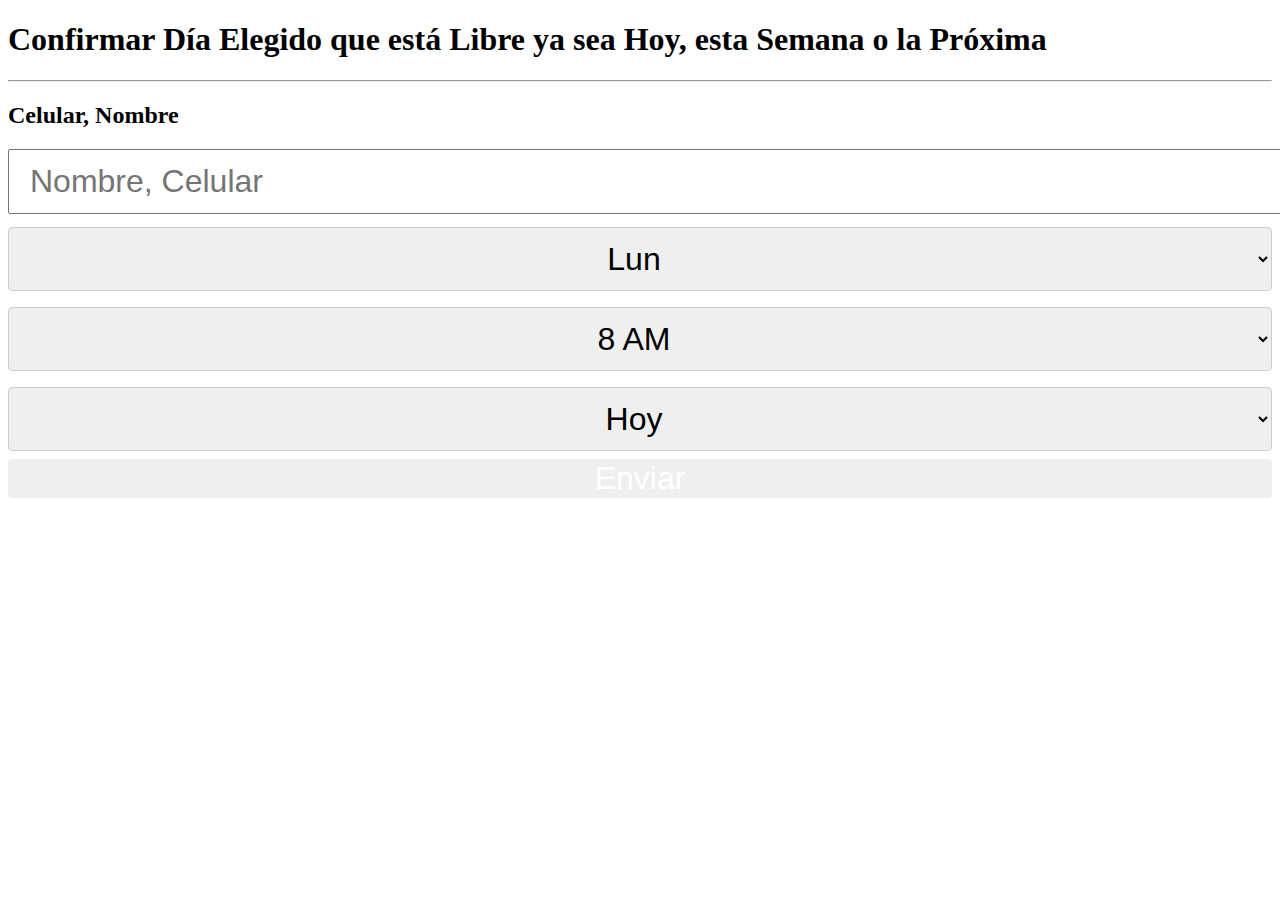
<file: scriptsGoogle/index.html>
<!DOCTYPE html>
<html>
  <head>
    <base target="_top">
    <link rel="stylesheet" href="https://stackpath.bootstrapcdn.com/bootstrap/4.2.1/css/bootstrap.min.css" integrity="sha384-GJzZqFGwb1QTTN6wy59ffF1BuGJpLSa9DkKMp0DgiMDm4iYMj70gZWKYbI706tWS" crossorigin="anonymous">
  
  
  
  <style>
            input[type=text], select {
              width: 100%;
              padding: 12px 20px;
              margin: 8px 0;
              display: inline-block;
              border: 1px solid #ccc;
              border-radius: 4px;
              box-sizing: border-box;
              text-align: center;
            }
            
            #nom{
            width: 100%;
            margin-bottom:  5px;
            cursor: pointer;
            padding: 12px 20px;
           
            }
            
                 
            
            button{
              width: 100%;
              height: 30%;
              /*background-color: #4CAF50;*/
              color: white;
              /*padding: 15px 32px;*/
              /*margin: 100px 0 ;*/
              border: none;
              border-radius: 4px;
              cursor: pointer;
              font-size: 200%;
              
              
            }
            
            input[type=submit]:hover {
              background-color: #45a049;
            }
            
            input[type="text"] {
            
            font-size: 60px;
            cursor: pointer;
  
}
            
            /*div {
              border-radius: 5px;
              background-color: #f2f2f2;
              padding: 20px;
            }*/
            
            form {
                margin-top: 20px;
width: 100%;
height: 100%
display: inline-block;

text-align: center;

}
            #dias, #nom, #horas, #future{
            font-size: 200%;
            
            }

            </style>
  
  
  
  
  </head>
  <body>
  




<!--*****************************************************************-->
<div class="container">
    <div class="row">
        <div class="col-12 col-sm-12 col-md-12 col-lg-12 col-xl-12">
               <!--Código-->
                     
  <h1>Confirmar Día Elegido que está Libre ya sea Hoy, esta Semana o la Próxima </h1>
  <hr>
  <h2>Celular, Nombre</h2>
 <input id="nom" placeholder="Nombre, Celular" required>



<select id="dias" onchange="ShowSelected();" name="producto">
<option value="12">Lun</option>
<option value="13">Mar</option>
<option value="14">Mie</option>
<option value="15">Jue</option>
<option value="16">Vie</option>
<option value="17">Sab</option>
<option value="18">Dom</option>
</select>


<select id="horas" onchange="ShowSelected();" name="producto">
<option value="22">8 AM</option>
<option value="23">9 AM</option>
<option value="24">10 AM</option>
<option value="25">11 AM</option>
<option value="26">12 PM</option>
<option value="27">1 PM</option>
<option value="28">2 PM</option>
<option value="29">3 PM</option>
<option value="30">4 PM</option>
<option value="31">5 PM</option>
<option value="32">6 PM</option>
<option value="33">7 PM</option>
<option value="34">8 PM</option>
</select>

<select id="future" onchange="ShowSelected();" name="producto">
<option value="42">Hoy</option>
<option value="44">Esta Semana</option>
<option value="43">Próxima Semana</option>
<option value="45">Libre</option>
<option value="46">Ocupado</option>
</select>

  
  
  
  
 <button type="button" onclick="suma()" class="btn btn-secondary" >Enviar</button>

        </div>
    </div>
</div>
<!--*************************************font-size="200%"****************************-->
  
  
  
  
  <script>
  function suma()
{

/* COLUMNA*/
var dias = document.getElementById("dias");

var col = dias.options[dias.selectedIndex].text;

//fILA;

var horas = document.getElementById("horas");

var row = horas.options[horas.selectedIndex].text;

//porxima semana
var future= document.getElementById("future");

var f = future.options[future.selectedIndex].text;


var nom = document.getElementById("nom").value

//var cel = document.getElementById("cel").value



//row = parseFloat(y);
//col = parseFloat(x);

//z = nom +" "+ cel+" "+ x+" "+y+ " "+ f;


if(row=="8 AM"){
    row=2;

}else if (row=="9 AM") {
     row=3;
}else if (row=="10 AM") {
     row=4;
}else if (row=="11 AM") {
     row=5;
}else if (row=="12 PM") {
     row=6;
}else if (row=="1 PM") {
     row=7;
}else if (row=="2 PM") {
     row=8;
}else if (row=="3 PM") {
     row=9;
}else if (row=="4 PM") {
     row=10;
}else if (row=="5 PM") {
     row=11;
}else if (row=="6 PM") {
     row=12;
}else if (row=="7 PM") {
     row=13;
}else {
     row=14;
}


<!--************Col***************-->

if(col=="Lun"){
    col=2;

}else if (col=="Mar") {
     col=3;
}else if (col=="Mie") {
     col=4;
}else if (col=="Jue") {
     col=5;
}else if (col=="Vie") {
     col=6;
}else if (col=="Sab") {
     col=7;
}else   {
     col=8;
}


//document.getElementById("demo").innerHTML= row;
//document.getElementById("demo1").innerHTML=col;




google.script.run.userClicked(row,col,nom,f);


document.getElementById("nom").value="";

alert("Gracias por Programar su Cita, No olvide Actualizar la Agenda al Regresar");

}
  </script>
  
  
  
      <!--********************************importante*********************************
            
                  <div class="container">
    <div class="row">
        <div class="col-12 col-ms-12 col-md-12 col-lg-12 col-xl-12"></div>

  <form >
            <p><label><h1>Programación Semanal</h1></label></p>
            <label><h1>Agenda hoy o para el próximo Lunes a las 8 Am</h1></label>
            <input type="text" id="num1"  placeholder="Nombre Celular Fecha" required>
        
            
            
          
            <button type="button" onclick="suma()" class="btn btn-secondary" font-size="70px">Enviar</button>
            
            
            
            
            
      
      
          </form>

</div>
</div>

                  
                  
                ********************************--> 
   <!--***************************importante**************************************         
                  
 <script>
                  
                  
    function suma(){
    var num1 = document.getElementById("num1").value;
    document.getElementById("num1").value="";
    //var num2 = document.getElementById("num2").value;
     //var num3 = document.getElementById("num3").value;
      //var num4 = document.getElementById("num4").value;
       //var num5 = document.getElementById("num5").value;
    
   google.script.run.userClicked(num1);
  
          
}
                  
</script>
                  
                  
                  
     ********************************--> 
                  
                  
                  
                  
                  
      
      <!--google.script.run.userClicked(num1, num2, num3, num4, num5);-->
      
      
      
      <!-- **********************code*****************************
      
                  
                  
                  <div class="container">
    <div class="row">
        <div class="col-12 col-ms-12 col-md-12 col-lg-12 col-xl-12"></div>

  <h1>HORARIO</h1>
  <table>
      <tr>
          <th>HORAS</th>
          <th>LUNES</th>
          <th>MARTES</th>
          <th>MIÉRCOLES</th>
          <th>JUEVES</th>
          <th>VIERNES</th>
    </tr>
    <tr id="row1">
        <td>8:00 AM</td>
        <td><input type="text" id="num1"></td>   
        <td><input type="text" id="num2"></td>   
        <td><input type="text" id="num3"></td>   
        <td><input type="text" id="num4"></td>   
        <td><input type="text" id="num5"></td>   
    </tr>
    <tr id="row2">
        <td>9:00 AM</td>
        <td>Comercio Financiero</td>   
        <td>Química</td>   
        <td>Sistemas</td>   
        <td>Religion</td>   
        <td>Español</td>   
    </tr>

    <tr id="row3">
            <td>10 AM</td>
            <td>Afro</td>   
            <td>Español</td>   
            <td>Sistemas</td>   
            <td>Contabilidad</td>   
            <td>Matemáticas</td>   
    </tr>

    <tr id="row4">
            <td>11:00 AM</td>
            <td>DESCANSO</td>   
            <td>DESCANSO</td>   
            <td>DESCANSO</td>   
            <td>DESCANSO</td>   
            <td>DESCANSO</td>   
    </tr>

    <tr id="row5">
            <td>12:00 PM</td>
            <td>Matemáticas</td>   
            <td>Inglés</td>   
            <td>Filosofía</td>   
            <td>Contabilidad</td>   
            <td>Filosofía</td>   
    </tr>

    <tr id="row6">
            <td>1:00 PM</td>
            <td>Español</td>   
            <td>Sociales</td>   
            <td>Educación Física</td>   
            <td>Química</td>   
            <td>Física Cuántica</td>   
    </tr>

    <tr id="row7">
            <td>2:00 PM</td>
            <td>Inglés</td>   
            <td>Física Cuántica</td>   
            <td>Educación Física</td>   
            <td>Química</td>   
            <td>Física Cuántica</td>   
    </tr>
    <tr id="row8">
            <td>3:00 PM</td>
            <td>SALIDAD</td>   
            <td>SALIDAD</td>   
            <td>SALIDAD</td>   
            <td>SALIDAD</td>   
            <td>SALIDAD</td>   
    </tr>
    
     <tr id="row9">
            <td>4:00 PM</td>
            <td>SALIDAD</td>   
            <td>SALIDAD</td>   
            <td>SALIDAD</td>   
            <td>SALIDAD</td>   
            <td>SALIDAD</td>   
    </tr>
    
    
    
  </table> 
  <button type="button" onclick="suma()" class="btn btn-secondary">Enviar</button>

</div>
</div>

                  
                  
                  
                  
                  
                  
                  
            
                  
                  
                  <script>
                  
                  
    function suma(){
    var num1 = document.getElementById("num1").value;
    var num2 = document.getElementById("num2").value;
     var num3 = document.getElementById("num3").value;
      var num4 = document.getElementById("num4").value;
       var num5 = document.getElementById("num5").value;
    
   google.script.run.userClicked(num1, num2, num3, num4, num5);
   
    

    
}
                  
                  
                  
                  </script>
                  
                  
                  
         ***************************************-->         
                  
                  
  
  
  
  
  <!-- ***************************************************
  <h1>Hola</h1>
  <label>Name:</label><input type="text" id="username">
  <button id="btn">Enviar</button>
  
  
    <script>
    
    document.getElementById("btn").addEventListener("click" , doStuff);
    
    function doStuff(){
    
    var uname = document.getElementById("username").value;
    
    google.script.run.userClicked(uname);
    document.getElementById("username").value="";
    
    
    }
    
    </script>
    
    ***************************************-->
    
    
    <!--***********************************
    <form>
    <p><input type="text" id="name" placeholder="name"></p>
    <p><input type="text" id="age" placeholder="age"></p>
    <button>Enviar</button>
    </form>
    **************************************-->
    
    
    
    
     <!--***********************************
          
                  <form>
                            <p><strong>HTML5</strong></p>
                          
                            <p>x1: <input type="text" id="num1"></p>
                          
                            <p>y1: <input type="text" id="num2"></p>
                            
                            <p>x2: <input type="text" id="num3"></p>
                            
                            <p>y2: <input type="text" id="num4"></p>
                            
                          
                            
                  </form>
    
    
      **************************************-->
    
    
  
  <script src="https://code.jquery.com/jquery-3.3.1.slim.min.js" integrity="sha384-q8i/X+965DzO0rT7abK41JStQIAqVgRVzpbzo5smXKp4YfRvH+8abtTE1Pi6jizo" crossorigin="anonymous"></script>
<script src="https://cdnjs.cloudflare.com/ajax/libs/popper.js/1.14.6/umd/popper.min.js" integrity="sha384-wHAiFfRlMFy6i5SRaxvfOCifBUQy1xHdJ/yoi7FRNXMRBu5WHdZYu1hA6ZOblgut" crossorigin="anonymous"></script>
<script src="https://stackpath.bootstrapcdn.com/bootstrap/4.2.1/js/bootstrap.min.js" integrity="sha384-B0UglyR+jN6CkvvICOB2joaf5I4l3gm9GU6Hc1og6Ls7i6U/mkkaduKaBhlAXv9k" crossorigin="anonymous"></script>
  </body>
</html>
</file>
